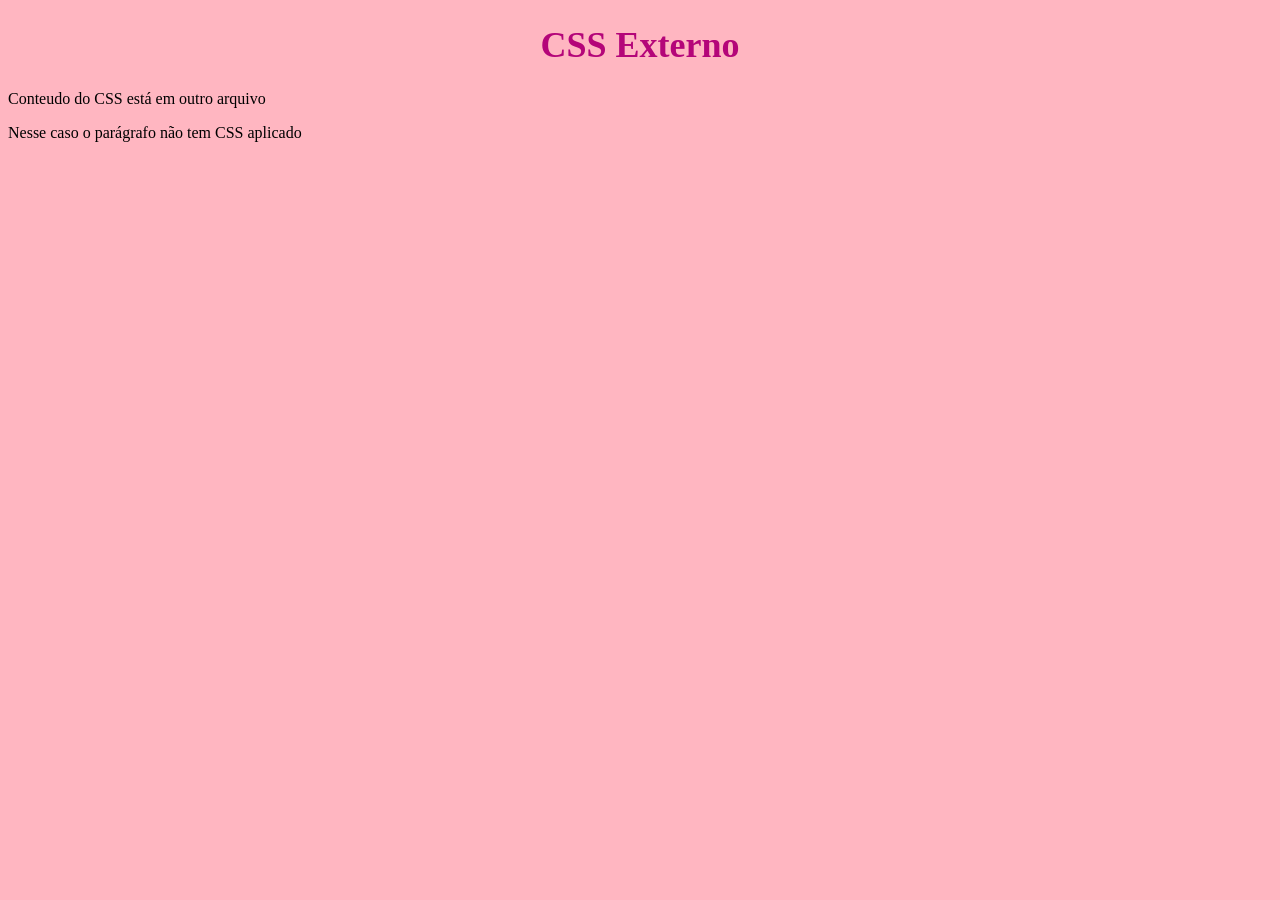
<file: S1_AT3_R1/CSSExterno.html>
<!DOCTYPE html>
<html lang="pt-br">
<head>
    <meta charset="UTF-8">
    <meta name="viewport" content="width=device-width, initial-scale=1.0">
    <title>CSS_Externo</title>
    <meta http-equiv="X-UA-Compatible" content="ie=edge">

    <!--  declaração do CSS externo -->
    <link rel="stylesheet" href="style.css">
</head>
<body>
    <h1>CSS Externo</h1>
    <p>Conteudo do CSS está em outro arquivo</p>    
    <p>Nesse caso o parágrafo não tem CSS aplicado</p>
</body>
</html>
</file>
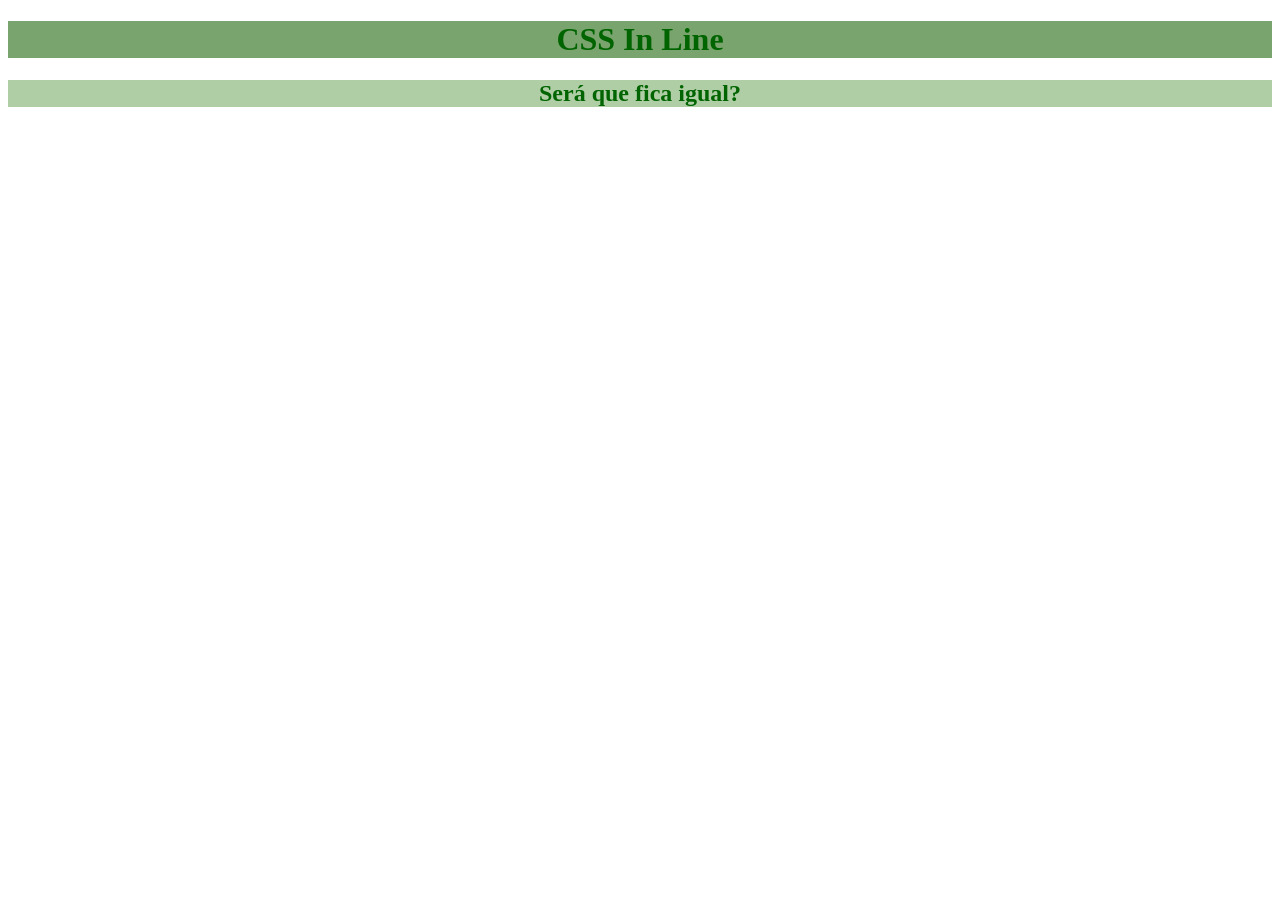
<file: S1_AT3_R1/CSSInLine.html>
<!DOCTYPE html> 
<html lang="pt-br">
<head>
    <meta charset="UTF-8"> 
    <meta name="viewport" content="width=device-width, initial-scale=1.0">
    <meta http-equiv="X-UA-Compatible" content="ie=edge">
    <title>CSS_InLine</title>
</head>
<body>
    <!--  declaração< do CSS inLine-->
    <h1 style="color:darkgreen; 
            background-color:rgb(121, 164, 109);
            font-family:Georgia, 'Times New Roman', Times, serif;
            text-align: center;">
            CSS In Line </h1>
    <h2 style="color:darkgreen; 
            background-color:rgb(175, 206, 166);
            font-family:Georgia, 'Times New Roman', Times, serif;
            text-align: center;">
            Será que fica igual?</h2>  
</body>
</html>
</file>
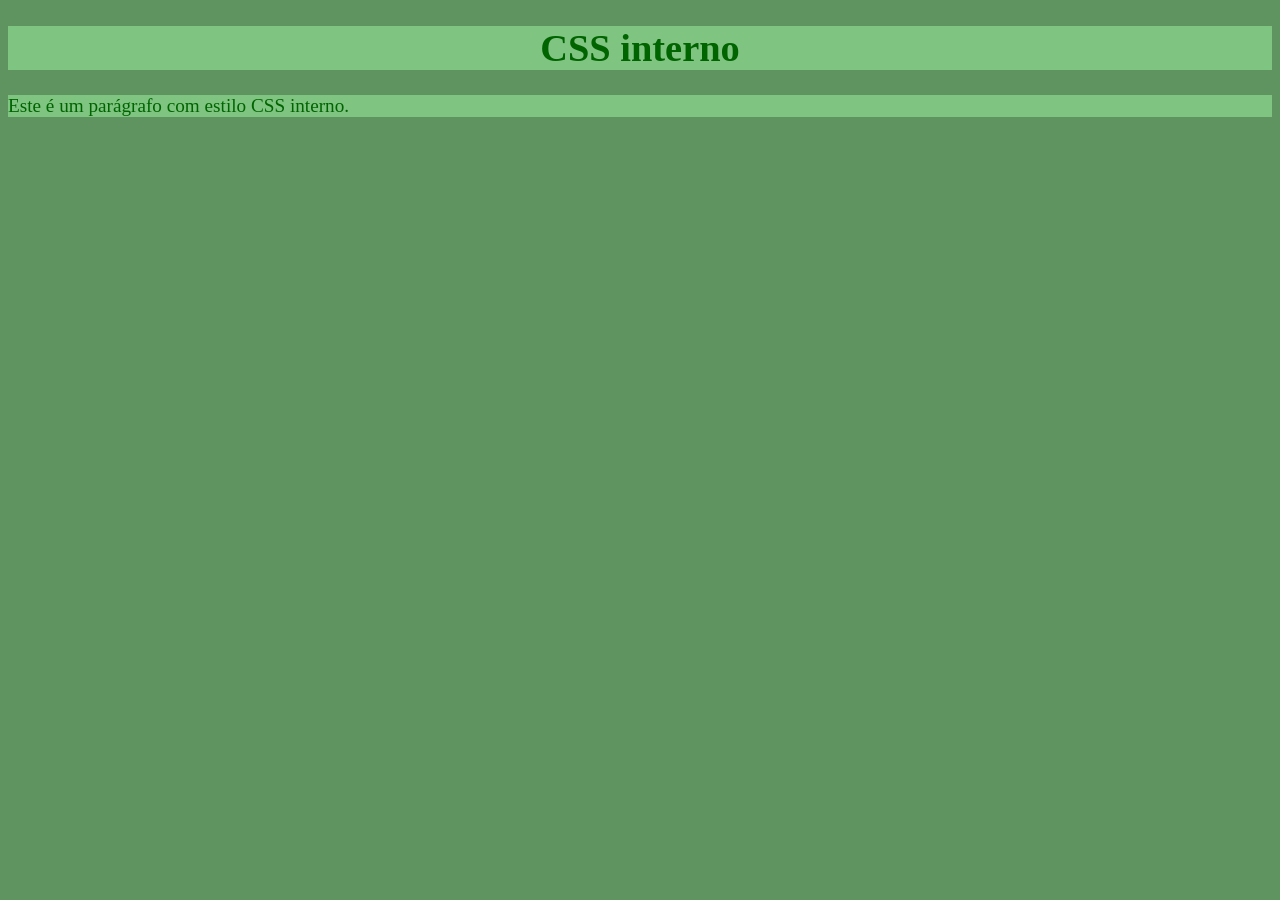
<file: S1_AT3_R1/CSSInterno.html>
<!DOCTYPE html>
<html lang="pt-br">
<head>
    <meta charset="UTF-8">
    <meta name="viewport" content="width=device-width, initial-scale=1.0">
    <meta http-equiv="X-UA-Compatible" content="ie=edge">
    <title>CSS_Interno</title>
    <style>
        body{
            background-color: rgb(95, 147, 96);
            font-size: larger;
            font-family:Georgia, 'Times New Roman', Times, serif
        }
        h1{
            color: darkgreen;
            background-color: rgb(127, 196, 128);
            text-align: center;
        }
        p{
            color:darkgreen;
            background-color:rgb(127, 196, 128);

        }
    </style>
</head>
<body>
    <h1>CSS interno</h1>
    <div>
        <p>Este é um parágrafo com estilo CSS interno.</p>
    </div>
</body>
</html>
</file>
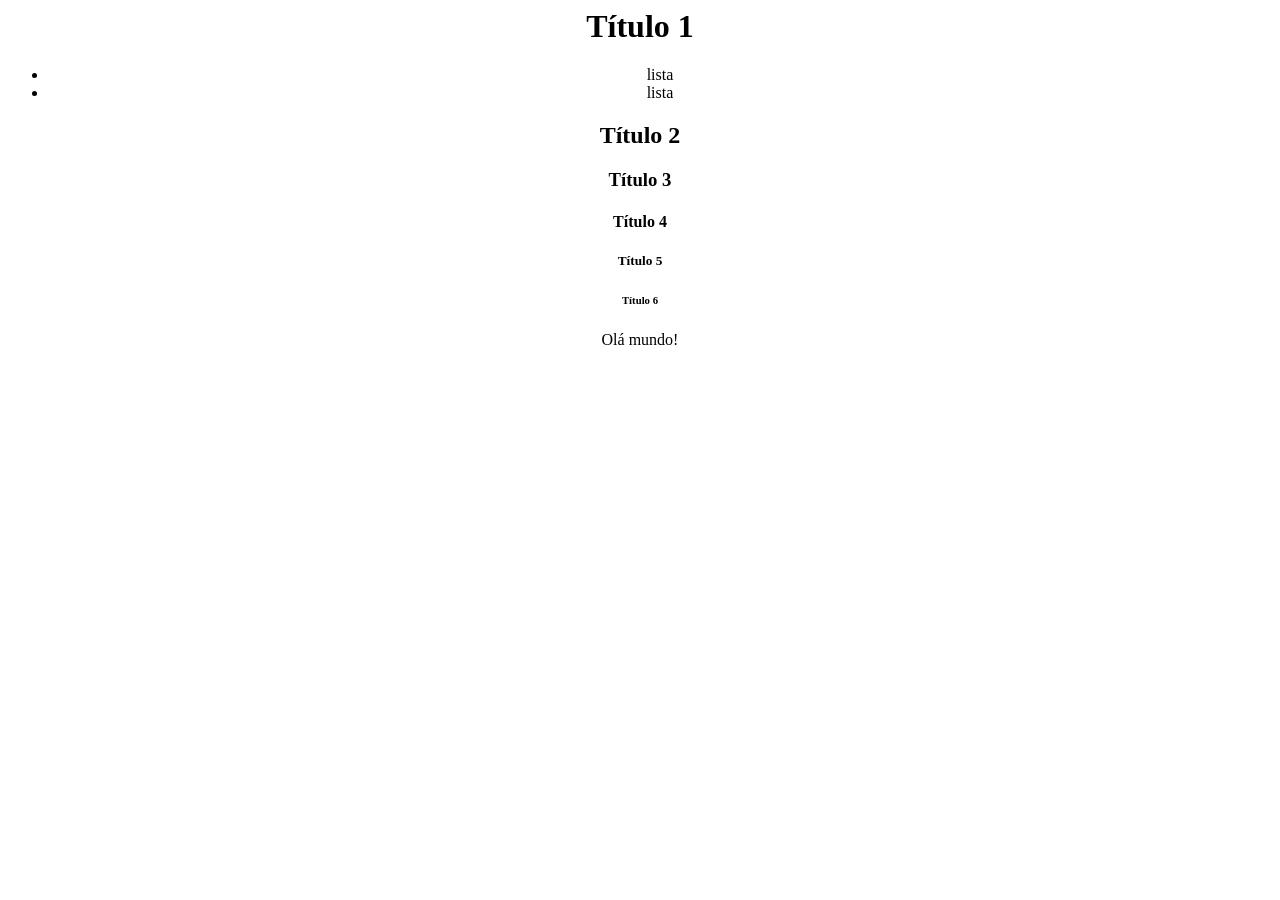
<file: S1_AT3_R1/Maldicao.html>
<DOCTYPE html>
<html><lang="pt-br">
<head>
<meta charset="UTF-8">
<meta name="viewport" comenti="width=device-width, initial-scale=1.0">
<meta http-equi="X-AU-Compatible" content="ie=edge">

<title> Título da página</title>
</head>

<body>
<center>
<h1>Título 1</h1>

<section>
    <ul>
        <li>lista</li>
        <li>lista</li>
    </ul>
</section>
<h2>Título 2</h2>
<h3>Título 3</h3>
<h4>Título 4</h4>
<h5>Título 5</h5>
<h6>Título 6</h6>

<p>Olá mundo!</p>
</center>
</body>

<html>
</file>
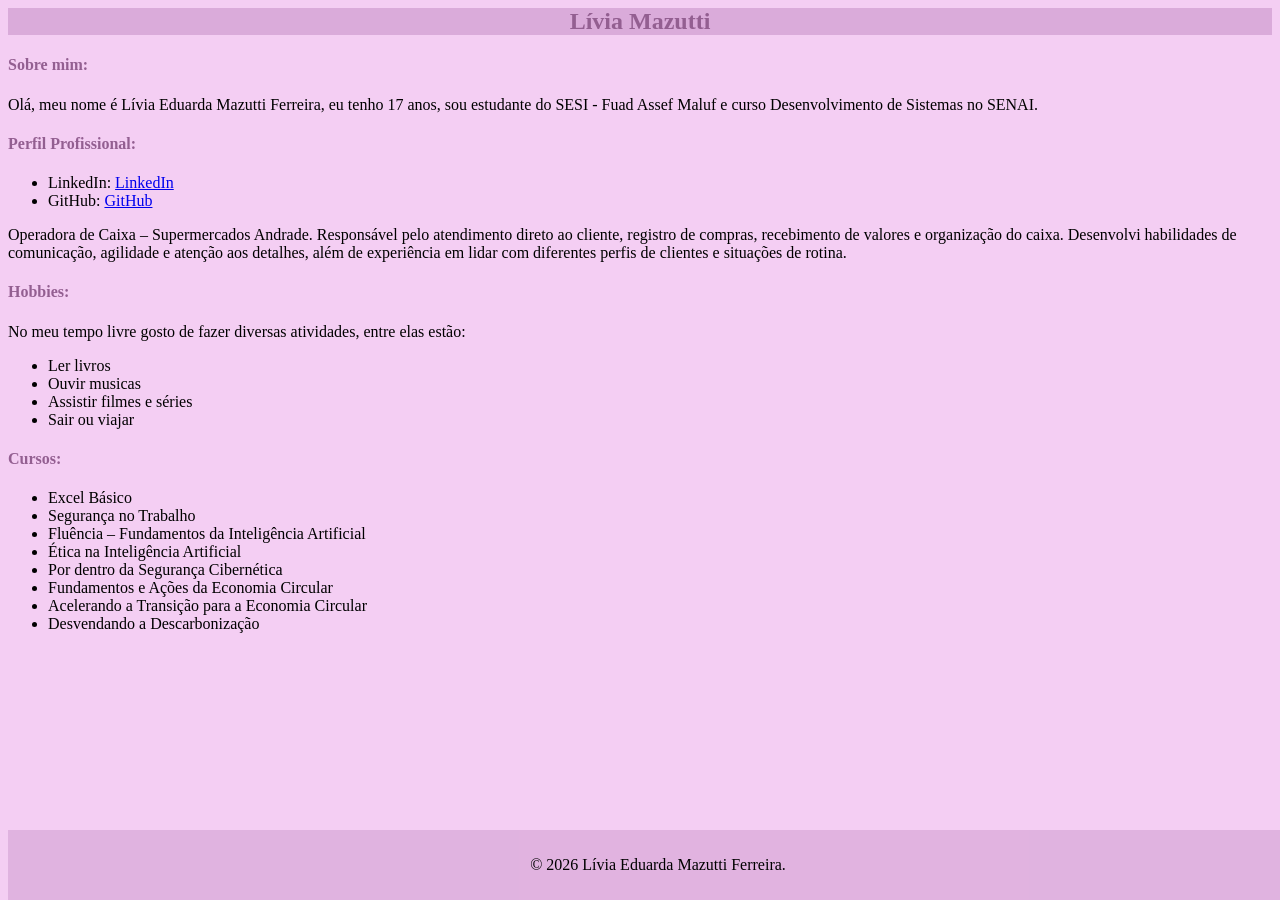
<file: S1_AT3_R1/MinhaPagina.html>
<DOCTYPE html>
<html><lang="pt-br">
<head>
<meta charset="UTF-8">
<meta name="viewport" comenti="width=device-width, initial-scale=1.0">
<meta http-equi="X-AU-Compatible" content="ie=edge">

<title> Sobre a Lívia Mazutti</title>

</head>

<body>
<h2>Lívia Mazutti  <style>
     footer {
        background-color:rgba(218, 171, 218, 0.751);
        padding: 10px;
        text-align: center;
        position: fixed;
        bottom: 0;
        width: 100%;
     }
     body{
        background-color:rgb(244, 206, 243);
        font-family:cursive;
     }
     h2{
        color:rgb(147, 95, 145);
        background-color:rgb(218, 171, 218);
        text-align: center;
     }
     h4{
        color:rgb(147, 95, 145);
        text-align: left;
     }
 </style>
</head></h2>

<h4>Sobre mim: </h4>
<p>Olá, meu nome é Lívia Eduarda Mazutti Ferreira, eu tenho 17 anos, sou estudante do SESI - Fuad Assef Maluf e curso Desenvolvimento de Sistemas no SENAI.</p>

<h4>Perfil Profissional:</h2>

<section>
    <ul>
        <li>
            LinkedIn:
            <a href="https://linkedin.com/in/livia-eduarda-mazutti-ferreira-80a6693b0">
                LinkedIn
            </a>
        </li>

        <li>
            GitHub:
            <a href="https://github.com/liviamazutti7-del">
                GitHub
            </a>
        </li>
    </ul>
</section>
<p>Operadora de Caixa – Supermercados Andrade.
Responsável pelo atendimento direto ao cliente, registro de compras, recebimento de valores e organização do caixa. Desenvolvi habilidades de comunicação, agilidade e atenção aos detalhes, além de experiência em lidar com diferentes perfis de clientes e situações de rotina.</p>

<h4>Hobbies:</h4>
<p>No meu tempo livre gosto de fazer diversas atividades, entre elas estão:</p>

<section>
    <ul>
        <li>Ler livros</li>
        <li>Ouvir musicas</li>
        <li>Assistir filmes e séries</li>
        <li>Sair ou viajar</li>
    </ul>
</section>

<h4>Cursos:</h4>

<section>
    <ul>
        <li>Excel Básico</li>
        <li>Segurança no Trabalho</li>
        <li>Fluência – Fundamentos da Inteligência Artificial</li>
        <li>Ética na Inteligência Artificial</li>
        <li>Por dentro da Segurança Cibernética</li>
        <li>Fundamentos e Ações da Economia Circular</li>
        <li>Acelerando a Transição para a Economia Circular</li>
        <li>Desvendando a Descarbonização</li>
    </ul>
</section>

<footer>
            <p>&copy; 2026 Lívia Eduarda Mazutti Ferreira.</p>
        </footer>
</body>

<html>
</file>
<file: S1_AT3_R1/style.css>
body{
    font-family: cursive;
    background-color: lightpink;
}
h1, #paragrafo{
    color: rgb(180, 5, 121);
    font-size: 36px;
    text-align:center;
}
h2{
    color: rgb(111, 6, 76);
    font-size: 24px;
    text-align:left;
}
</file>
